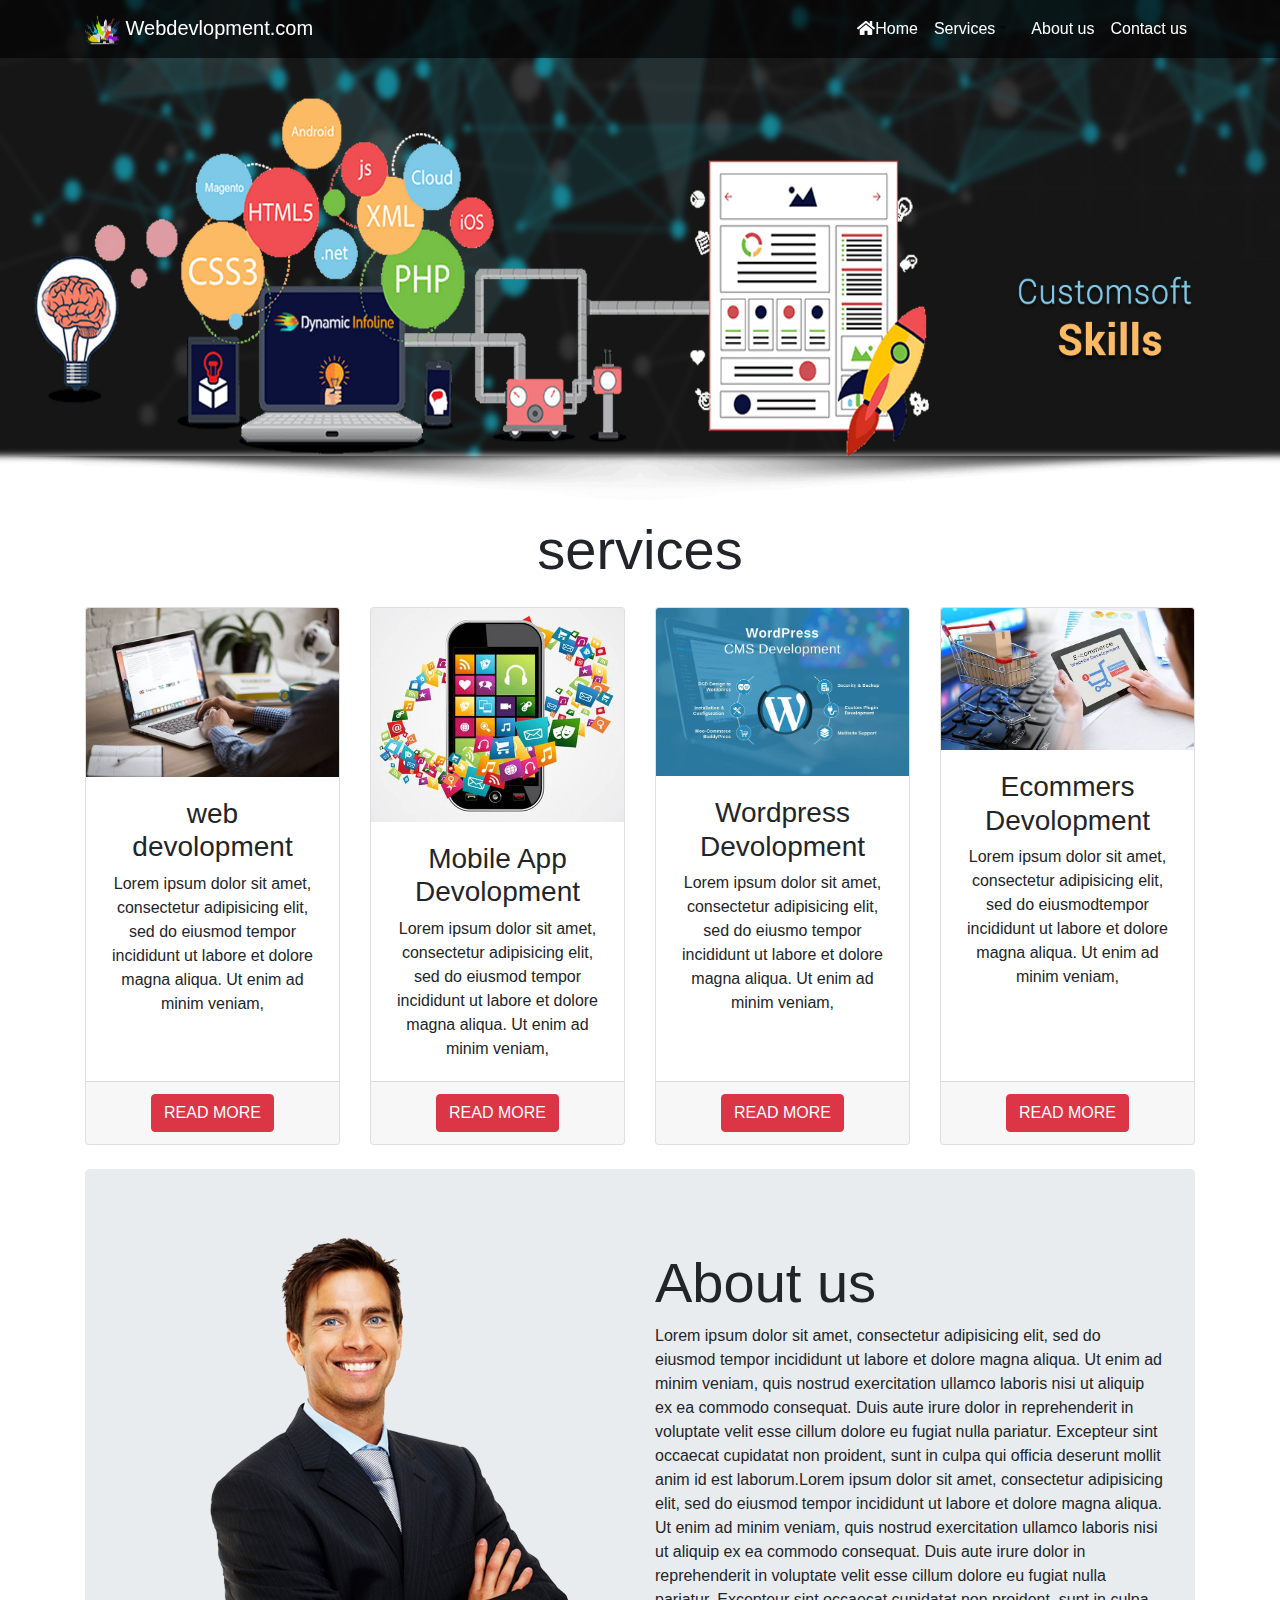
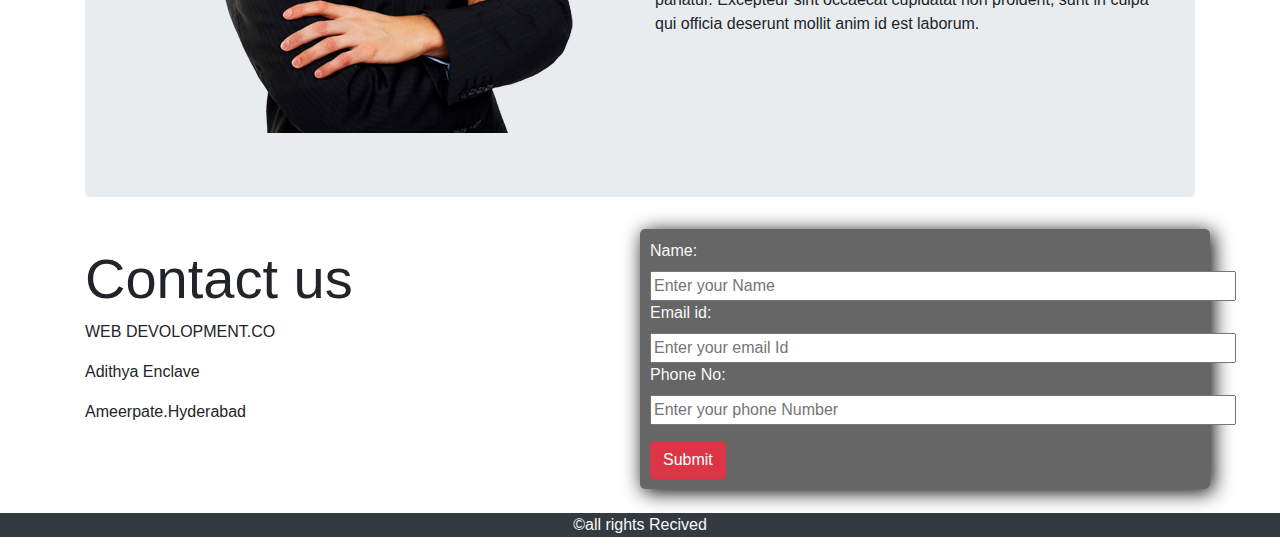
<file: index.html>
<!DOCTYPE html>
<html>

<head>
    <title>Web Devolopment.com</title>
    <link rel="stylesheet" type="text/css" href="css/bootstrap.css">
    <link rel="stylesheet" type="text/css" href="index.css">


</head>

<body>
    <nav class="navbar navbar-light navbar-expand-sm fixed-top">
        <div class="container">
            <a href="#" class="navbar-brand"><span><img src="images/logo.png" height="30px" width="35px">
                    Webdevlopment.com</span></a>
            <button class="navbar-toggler" data-target="#rrnavbar" data-toggle="collapse">
                <span class="navbar-toggler-icon"></span>
            </button>
            <div class="collapse navbar-collapse" id="rrnavbar">
                <ul class="navbar-nav ml-auto">
                    <li class="nav-item"><a href="#home" class="nav-link"><span><i class="fa fa-home"
                                    aria-hidden="true"></i>Home</span></a></li>
                    <li class="nav-item dropdown">
                        <a class="nav-link dropdown-toggle pr-3" data-toggle="dropdown"
                            href="#Services"><span>Services</span></a>
                        <div class="dropdown-menu">
                            <a href="#" class="dropdown-item">Web devolopment</a>
                            <a class="dropdown-item " href="#"> Mobile app devolopment</a>
                            <a class="dropdown-item  " href=" #">Wordpress devolopment</a>
                            <a class="dropdown-item  " href="# ">Ecomerce devolopment</a>
                        </div>
                    </li>


                    <li class="nav-item "><a href="#about " class="nav-link "><span>About us</span></a></li>
                    <li class="nav-item "><a href="#contact " class="nav-link "><span>Contact us</span></a></li>
                </ul>
            </div>
        </div>
    </nav>
    <img src="images/home.jpg " height="500px " width="100% ">
    <p id="services"></p>
    <h3 align="center " class="display-4 ">services</h3>
    <p id="service"></p>
    <div class="container mt-4 ">
        <div class="row text-center ">
            <div class="col-lg-3 col-md-6 mb-4 animated bounceOutLeft ">
                <div class="card h-100 ">
                    <img class="card-img-top " src="images/wd.jpg " alt=" ">
                    <div class="card-body ">
                        <h3>web devolopment</h3>
                        <p class="card-text ">Lorem ipsum dolor sit amet, consectetur adipisicing elit, sed do eiusmod
                            tempor incididunt ut labore et dolore magna aliqua. Ut enim ad minim veniam,
                        </p>
                    </div>
                    <div class="card-footer ">
                        <a href="# " class="btn btn-danger ">READ MORE</a>
                    </div>
                </div>
            </div>

            <div class="col-lg-3 col-md-6 mb-4 ">
                <div class="card header h-100 ">
                    <img class="card-img-top " src="images/mb.jpg ">
                    <div class="card-body ">
                        <h3>Mobile App Devolopment</h3>
                        <p class="card-text ">Lorem ipsum dolor sit amet, consectetur adipisicing elit, sed do eiusmod
                            tempor incididunt ut labore et dolore magna aliqua. Ut enim ad minim veniam,</p>
                    </div>
                    <div class="card-footer ">
                        <a href="# " class="btn btn-danger ">READ MORE</a>
                    </div>
                </div>
            </div>

            <div class="col-lg-3 col-md-6 mb-4 ">
                <div class="card header h-100 ">
                    <img class="card-img-top " src="images/wp.jpg ">
                    <div class="card-body ">
                        <h3>Wordpress Devolopment</h3>
                        <p class="card-text ">Lorem ipsum dolor sit amet, consectetur adipisicing elit, sed do eiusmo
                            tempor incididunt ut labore et dolore magna aliqua. Ut enim ad minim veniam,</p>
                    </div>
                    <div class="card-footer ">
                        <a href="# " class="btn btn-danger ">READ MORE</a>
                    </div>
                </div>
            </div>

            <div class="col-lg-3 col-md-6 mb-4 ">
                <div class="card header h-100 ">
                    <img class="card-img-top " src="images/ec.jpg ">
                    <div class="card-body ">
                        <h3>Ecommers Devolopment</h3>
                        <p class="card-text ">Lorem ipsum dolor sit amet, consectetur adipisicing elit, sed do
                            eiusmodtempor incididunt ut labore et dolore magna aliqua. Ut enim ad minim veniam,</p>
                    </div>
                    <div class="card-footer ">
                        <a href="# " class="btn btn-danger ">READ MORE</a>
                    </div>
                </div>
            </div>
        </div>
    </div>

    <div class="container ">
        <div class="jumbotron ">
            <div class="row ">
                <div class="col-md-6 col-lg-6 ">
                    <img src="images/about.png ">
                </div>
                <div class="col-md-6 col-lg-6 ">
                    <p id="about "></p>
                    <h3 class="display-4 ">About us</h3>

                    <p>Lorem ipsum dolor sit amet, consectetur adipisicing elit, sed do eiusmod tempor incididunt ut
                        labore et dolore magna aliqua. Ut enim ad minim veniam, quis nostrud exercitation ullamco
                        laboris nisi ut aliquip ex ea commodo consequat.
                        Duis aute irure dolor in reprehenderit in voluptate velit esse cillum dolore eu fugiat nulla
                        pariatur. Excepteur sint occaecat cupidatat non proident, sunt in culpa qui officia deserunt
                        mollit anim id est laborum.Lorem ipsum dolor
                        sit amet, consectetur adipisicing elit, sed do eiusmod tempor incididunt ut labore et dolore
                        magna aliqua. Ut enim ad minim veniam, quis nostrud exercitation ullamco laboris nisi ut aliquip
                        ex ea commodo consequat. Duis aute irure
                        dolor in reprehenderit in voluptate velit esse cillum dolore eu fugiat nulla pariatur. Excepteur
                        sint occaecat cupidatat non proident, sunt in culpa qui officia deserunt mollit anim id est
                        laborum.</p>
                </div>
            </div>
        </div>
    </div>
    <div class="container mb-4 ">
        <div class="row ">
            <div class="col-md-6 col-lg-6 ">
                <p id="contact "></p>
                <h3 class="display-4 ">Contact us</h3>
                <p>WEB DEVOLOPMENT.CO</p>
                <p>Adithya Enclave</p>
                <p>Ameerpate.Hyderabad</p>
            </div>
            <div class="col-md-6 col-lg-6 "
                style="background: rgba(0,0,0,0.6); border-radius: 5px;padding: 10px; box-shadow:3px 3px 20px black; ">

                <label class="text-light ">Name:</label>
                <div>
                    <input type="text " name="name " placeholder="Enter your Name " required=" " size="60 ">
                </div>
                <label class="text-light ">Email id:</label>
                <div>
                    <input type="text " name="emailId " placeholder="Enter your email Id " required=" " size="60 ">
                </div>
                <label class="text-light ">Phone No:</label>
                <div>
                    <input type="text " name="tel " placeholder="Enter your phone Number " required=" " size="60 ">
                </div>
                <div class="mt-3 ">
                    <button class="btn btn-danger "><span class="w-100 ">Submit</span></button>
                </div>
            </div>
        </div>
    </div>
    <footer class="bg-dark ">
        <p align="center " class="text-light ">&copy;all rights Recived</p>
    </footer>

</body>


<script src="js/fontawesome-all.js "></script>
<script src="js/jquery-3.2.1.min.js "></script>
<script src="js/popper.min.js "></script>
<script src="js/bootstrap.min.js "></script>
<script src="js/mdb.min.js "></script>

</html>
</file>
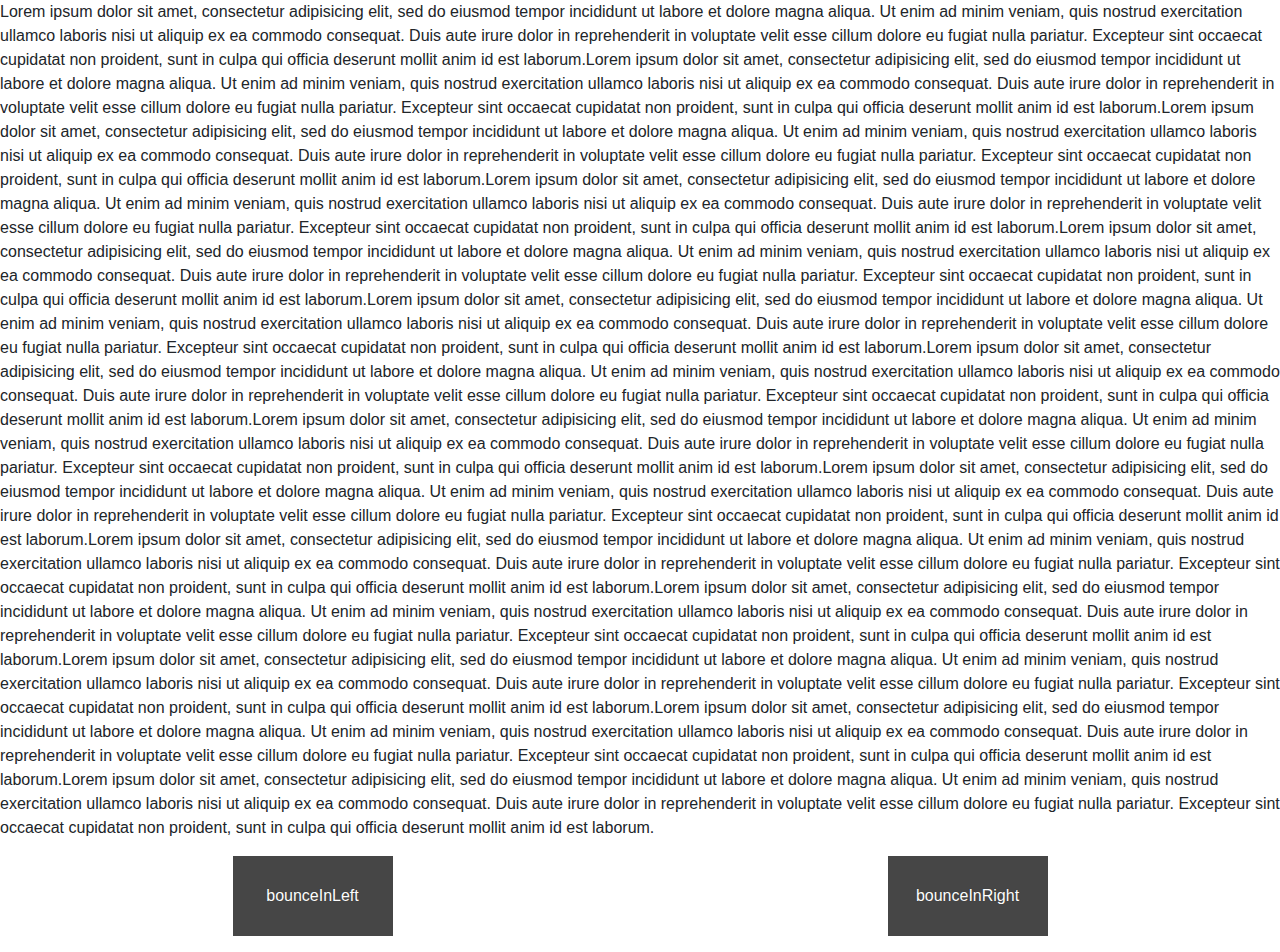
<file: animation/animation.html>
<!DOCTYPE html>
<html>
<head>
	<title>animation scroll</title>
	<link rel="stylesheet" type="text/css" href="animation.css">
	<link rel="stylesheet" href="css/bootstrap.css">

</head>
<body>
Lorem ipsum dolor sit amet, consectetur adipisicing elit, sed do eiusmod
tempor incididunt ut labore et dolore magna aliqua. Ut enim ad minim veniam,
quis nostrud exercitation ullamco laboris nisi ut aliquip ex ea commodo
consequat. Duis aute irure dolor in reprehenderit in voluptate velit esse
cillum dolore eu fugiat nulla pariatur. Excepteur sint occaecat cupidatat non
proident, sunt in culpa qui officia deserunt mollit anim id est laborum.Lorem ipsum dolor sit amet, consectetur adipisicing elit, sed do eiusmod
tempor incididunt ut labore et dolore magna aliqua. Ut enim ad minim veniam,
quis nostrud exercitation ullamco laboris nisi ut aliquip ex ea commodo
consequat. Duis aute irure dolor in reprehenderit in voluptate velit esse
cillum dolore eu fugiat nulla pariatur. Excepteur sint occaecat cupidatat non
proident, sunt in culpa qui officia deserunt mollit anim id est laborum.Lorem ipsum dolor sit amet, consectetur adipisicing elit, sed do eiusmod
tempor incididunt ut labore et dolore magna aliqua. Ut enim ad minim veniam,
quis nostrud exercitation ullamco laboris nisi ut aliquip ex ea commodo
consequat. Duis aute irure dolor in reprehenderit in voluptate velit esse
cillum dolore eu fugiat nulla pariatur. Excepteur sint occaecat cupidatat non
proident, sunt in culpa qui officia deserunt mollit anim id est laborum.Lorem ipsum dolor sit amet, consectetur adipisicing elit, sed do eiusmod
tempor incididunt ut labore et dolore magna aliqua. Ut enim ad minim veniam,
quis nostrud exercitation ullamco laboris nisi ut aliquip ex ea commodo
consequat. Duis aute irure dolor in reprehenderit in voluptate velit esse
cillum dolore eu fugiat nulla pariatur. Excepteur sint occaecat cupidatat non
proident, sunt in culpa qui officia deserunt mollit anim id est laborum.Lorem ipsum dolor sit amet, consectetur adipisicing elit, sed do eiusmod
tempor incididunt ut labore et dolore magna aliqua. Ut enim ad minim veniam,
quis nostrud exercitation ullamco laboris nisi ut aliquip ex ea commodo
consequat. Duis aute irure dolor in reprehenderit in voluptate velit esse
cillum dolore eu fugiat nulla pariatur. Excepteur sint occaecat cupidatat non
proident, sunt in culpa qui officia deserunt mollit anim id est laborum.Lorem ipsum dolor sit amet, consectetur adipisicing elit, sed do eiusmod
tempor incididunt ut labore et dolore magna aliqua. Ut enim ad minim veniam,
quis nostrud exercitation ullamco laboris nisi ut aliquip ex ea commodo
consequat. Duis aute irure dolor in reprehenderit in voluptate velit esse
cillum dolore eu fugiat nulla pariatur. Excepteur sint occaecat cupidatat non
proident, sunt in culpa qui officia deserunt mollit anim id est laborum.Lorem ipsum dolor sit amet, consectetur adipisicing elit, sed do eiusmod
tempor incididunt ut labore et dolore magna aliqua. Ut enim ad minim veniam,
quis nostrud exercitation ullamco laboris nisi ut aliquip ex ea commodo
consequat. Duis aute irure dolor in reprehenderit in voluptate velit esse
cillum dolore eu fugiat nulla pariatur. Excepteur sint occaecat cupidatat non
proident, sunt in culpa qui officia deserunt mollit anim id est laborum.Lorem ipsum dolor sit amet, consectetur adipisicing elit, sed do eiusmod
tempor incididunt ut labore et dolore magna aliqua. Ut enim ad minim veniam,
quis nostrud exercitation ullamco laboris nisi ut aliquip ex ea commodo
consequat. Duis aute irure dolor in reprehenderit in voluptate velit esse
cillum dolore eu fugiat nulla pariatur. Excepteur sint occaecat cupidatat non
proident, sunt in culpa qui officia deserunt mollit anim id est laborum.Lorem ipsum dolor sit amet, consectetur adipisicing elit, sed do eiusmod
tempor incididunt ut labore et dolore magna aliqua. Ut enim ad minim veniam,
quis nostrud exercitation ullamco laboris nisi ut aliquip ex ea commodo
consequat. Duis aute irure dolor in reprehenderit in voluptate velit esse
cillum dolore eu fugiat nulla pariatur. Excepteur sint occaecat cupidatat non
proident, sunt in culpa qui officia deserunt mollit anim id est laborum.Lorem ipsum dolor sit amet, consectetur adipisicing elit, sed do eiusmod
tempor incididunt ut labore et dolore magna aliqua. Ut enim ad minim veniam,
quis nostrud exercitation ullamco laboris nisi ut aliquip ex ea commodo
consequat. Duis aute irure dolor in reprehenderit in voluptate velit esse
cillum dolore eu fugiat nulla pariatur. Excepteur sint occaecat cupidatat non
proident, sunt in culpa qui officia deserunt mollit anim id est laborum.Lorem ipsum dolor sit amet, consectetur adipisicing elit, sed do eiusmod
tempor incididunt ut labore et dolore magna aliqua. Ut enim ad minim veniam,
quis nostrud exercitation ullamco laboris nisi ut aliquip ex ea commodo
consequat. Duis aute irure dolor in reprehenderit in voluptate velit esse
cillum dolore eu fugiat nulla pariatur. Excepteur sint occaecat cupidatat non
proident, sunt in culpa qui officia deserunt mollit anim id est laborum.Lorem ipsum dolor sit amet, consectetur adipisicing elit, sed do eiusmod
tempor incididunt ut labore et dolore magna aliqua. Ut enim ad minim veniam,
quis nostrud exercitation ullamco laboris nisi ut aliquip ex ea commodo
consequat. Duis aute irure dolor in reprehenderit in voluptate velit esse
cillum dolore eu fugiat nulla pariatur. Excepteur sint occaecat cupidatat non
proident, sunt in culpa qui officia deserunt mollit anim id est laborum.Lorem ipsum dolor sit amet, consectetur adipisicing elit, sed do eiusmod
tempor incididunt ut labore et dolore magna aliqua. Ut enim ad minim veniam,
quis nostrud exercitation ullamco laboris nisi ut aliquip ex ea commodo
consequat. Duis aute irure dolor in reprehenderit in voluptate velit esse
cillum dolore eu fugiat nulla pariatur. Excepteur sint occaecat cupidatat non
proident, sunt in culpa qui officia deserunt mollit anim id est laborum.Lorem ipsum dolor sit amet, consectetur adipisicing elit, sed do eiusmod
tempor incididunt ut labore et dolore magna aliqua. Ut enim ad minim veniam,
quis nostrud exercitation ullamco laboris nisi ut aliquip ex ea commodo
consequat. Duis aute irure dolor in reprehenderit in voluptate velit esse
cillum dolore eu fugiat nulla pariatur. Excepteur sint occaecat cupidatat non
proident, sunt in culpa qui officia deserunt mollit anim id est laborum.

  <div class="row">
  	<div class="col-lg-6">
    <div class="block animatable bounceInLeft animated">bounceInLeft</div></div>
    <div class="col-lg-6">
    <div class="block animatable bounceInRight animated">bounceInRight</div></div>
  </div>


</body>

<script type="text/javascript">
	/*
Acknowledgements: borrowed from Bramus! at CodePen
Source: http://codepen.io/bramus/pen/yikfd
*/

var jQuery(function($) {
  
  // Function which adds the 'animated' class to any '.animatable' in view
  var doAnimations = function() {
    
    // Calc current offset and get all animatables
    var offset = $(window).scrollTop() + $(window).height(),
        $animatables = $('.animatable');
    
    // Unbind scroll handler if we have no animatables
    if ($animatables.size() == 0) {
      $(window).off('scroll', doAnimations);
    }
    
    // Check all animatables and animate them if necessary
		$animatables.each(function(i) {
       var $animatable = $(this);
			if (($animatable.offset().top + $animatable.height() - 20) < offset) {
        $animatable.removeClass('animatable').addClass('animated');
			}
    });

	};
  
  // Hook doAnimations on scroll, and trigger a scroll
	$(window).on('scroll', doAnimations);
  $(window).trigger('scroll');

});

</script>
<script src="js/fontawesome-all.js"></script>
<script src="js/jquery-3.2.1.min.js"></script>
<script src="js/popper.min.js"></script>
<script src="js/mdb.min.js"></script>
<script src="js/bootstrap.min.js"></script>
</html>
</file>
<file: index.css>
body {
    margin: 0;
    padding: 0;
}

nav {
    background: rgba(0, 0, 0, 0.6);
}

ul li a .nav-link :hover {
    display: block;
}

span {
    color: white;
}

span:hover {
    color: #948a7e;
}

input[type="text"] {
    border: none;
    background: transparent;
    border-bottom: 2px solid white;
    text-decoration: none;
}

label:hover {
    transform: translateY(30);
    transition-delay: all 2s ease;
}
</file>
<file: animation/animation.css>
.block {
  height: 5em;
  line-height: 5em;
  width: 10em;
  background: #464646;
  color: #fdfdfd;
  text-align: center;
  margin: 1em auto;
  text-shadow: 0 0 1px #333; /* so one can see fadeBgColor properly */
}

.animatable {
  visibility: hidden;  
  animation-play-state: paused; 
}


.animated {
  visibility: visible;
  animation-fill-mode: both;
  animation-duration: 1s;
  animation-play-state: ;
}

@keyframes bounceInLeft {
	0% {
		opacity: 0;
		transform: translateX(-2000px);
	}

	60% {
		transform: translateX(20px);
	}

	80% {
		transform: translateX(-5px);
	}

	100% {
		opacity: 1;
		transform: translateX(0);
	}
}

@keyframes bounceInRight {
	0% {
		opacity: 0;
		transform: translateX(2000px);
	}

	60% {
		transform: translateX(-20px);
	}

	80% {
		transform: translateX(5px);
	}

	100% {
		opacity: 1;
		transform: translateX(0);
	}
}


.animated.animationDelay{
	animation-delay:.10s;
}


.animated.bounceInRight {
	
	animation-name: bounceInRight;
}
.animated.bounceInLeft {
	
	animation-name: bounceInLeft;
}
</file>
